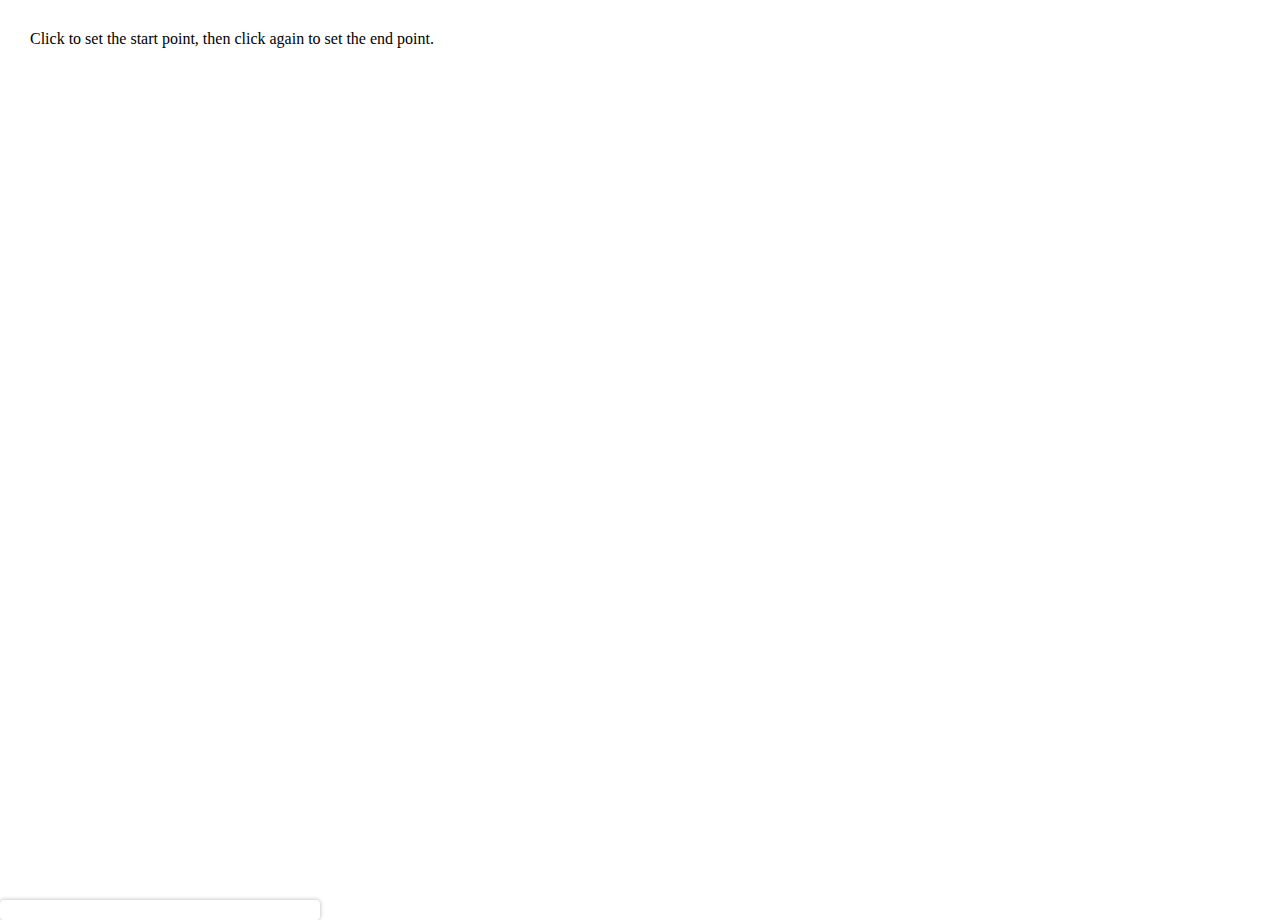
<file: index.html>
<!DOCTYPE html>
<html lang="en">
  <head>
    <meta charset="UTF-8" />
    <title>Map Directions with Clicks</title>
    <link
      href="https://api.mapbox.com/mapbox-gl-js/v3.1.0/mapbox-gl.css"
      rel="stylesheet"
    />
    <style>
      body {
        margin: 0;
        padding: 0;
      }
      #map {
        height: 800px;
        width: 80%;
        margin-left: 250px;
        margin-top: 100px;
      }
      .search-box {
        position: absolute;
        top: 10px;
        left: 10px;
        z-index: 1;
      }
      .search-box input,
      .search-box button {
        padding: 10px;
      }
      .search-box input {
        margin-right: 5px;
      }

      .marker {
        background-color: #333;
        border-radius: 50%;
        display: block;
        width: 20px;
        height: 20px;
      }

      .start-marker {
        background-color: green;
      }

      .end-marker {
        background-color: red;
      }

      #instructions {
        position: absolute;
        margin: 20px;
        padding: 10px;
        background: rgba(255, 255, 255, 0.8);
        border-radius: 5px;
        top: 0;
        left: 0;
        z-index: 1;
      }
      .navigation-panel {
        top: 20px;
        right: 20px;
        max-width: 300px;
        background: white;
        padding: 10px;
        overflow-y: auto;
        max-height: 90%;
        border-radius: 4px;
        box-shadow: 0 0 4px rgba(0, 0, 0, 0.3);
      }
    </style>
  </head>
  <body>
    <div id="map"></div>

    <div id="instructions">
      Click to set the start point, then click again to set the end point.
    </div>

    <div id="navigation-instructions" class="navigation-panel"></div>

    <script src="https://api.mapbox.com/mapbox-gl-js/v3.1.0/mapbox-gl.js"></script>
    <script src="script.js"></script>
  </body>
</html>
</file>
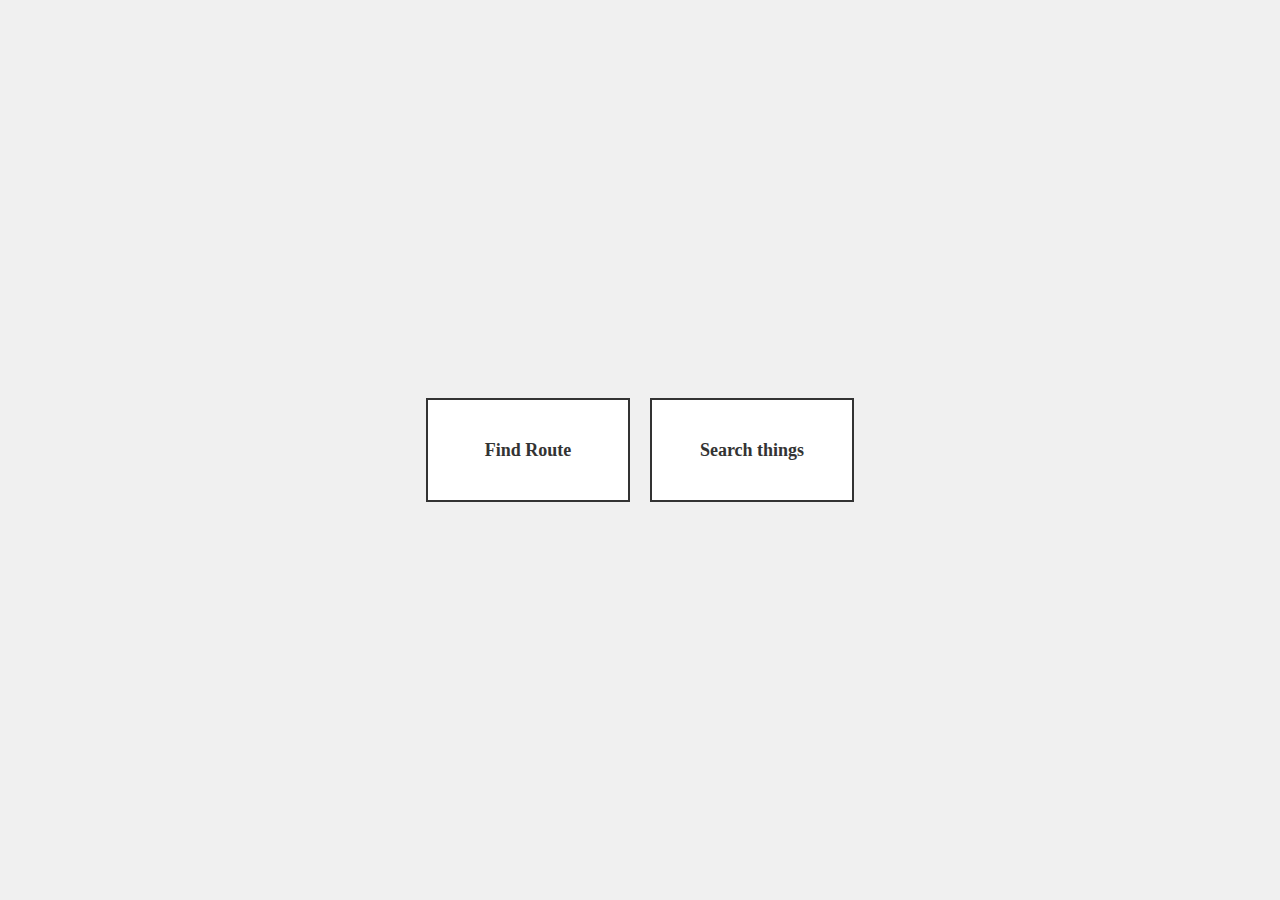
<file: Main.html>
<!DOCTYPE html>
<html lang="en">
  <head>
    <meta charset="UTF-8" />
    <meta name="viewport" content="width=device-width, initial-scale=1.0" />
    <title>Two Boxes Links</title>
    <style>
      body {
        margin: 0;
        padding: 0;
        display: flex;
        justify-content: center;
        align-items: center;
        height: 100vh;
        background-color: #f0f0f0;
      }
      .box {
        width: 200px;
        height: 100px;
        border: 2px solid #333;
        margin: 0 10px;
        display: flex;
        justify-content: center;
        align-items: center;
        text-align: center;
        font-size: 18px;
        font-weight: bold;
        text-decoration: none;
        color: #333;
        background-color: #fff;
        transition: background-color 0.3s;
      }
      .box:hover {
        background-color: #ddd;
      }
    </style>
  </head>
  <body>
    <a href="./index.html" class="box">Find Route</a>
    <a href="./Search.html" class="box">Search things</a>
  </body>
</html>
</file>
